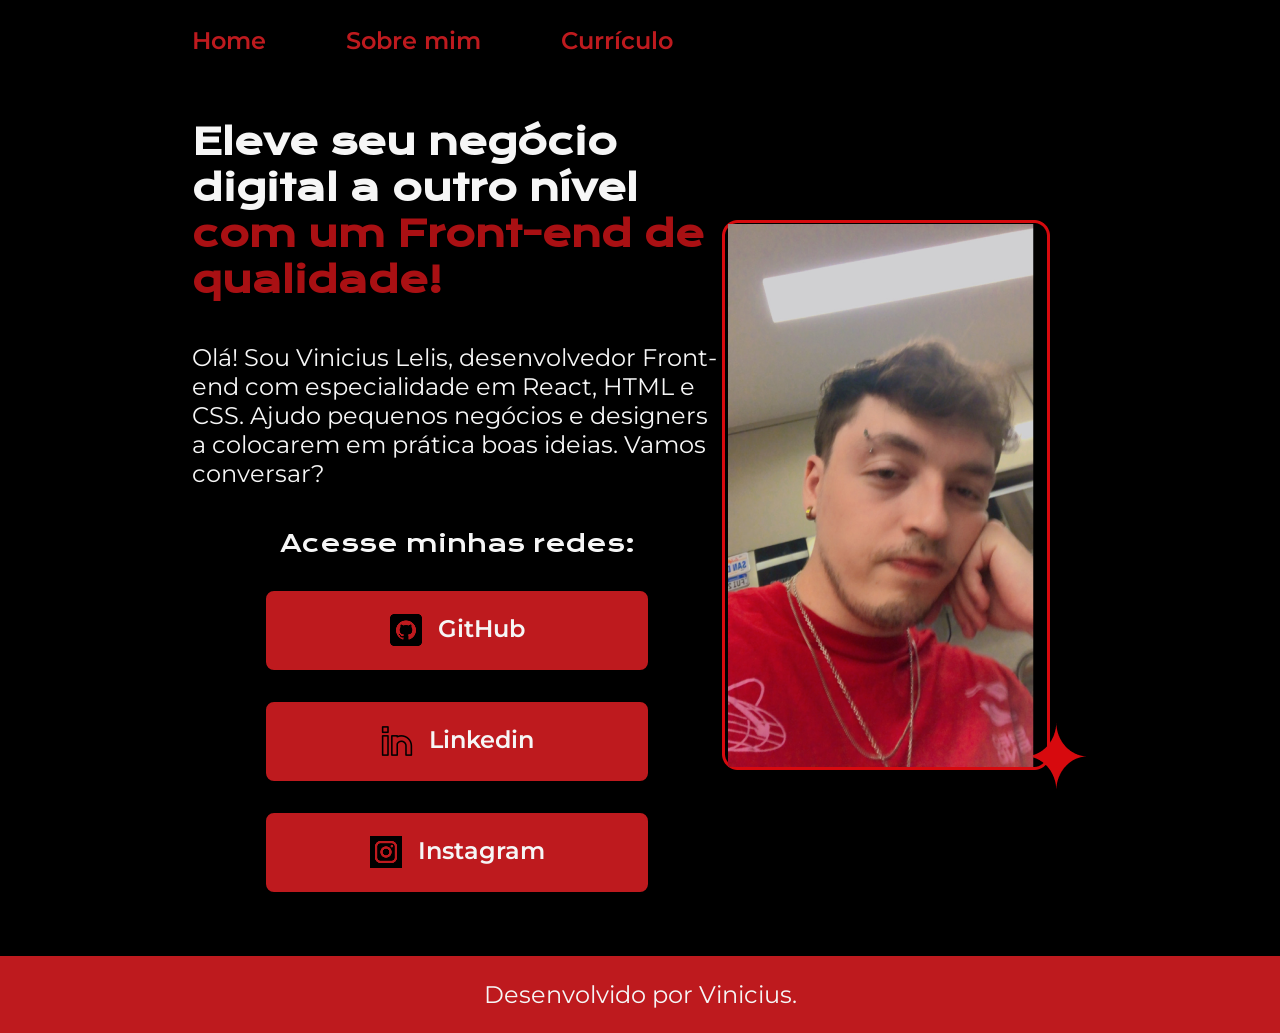
<file: portfolio/index.html>
<!DOCTYPE html>
<html lang="pt">
<head>
    <meta charset="UTF-8">
    <meta name="viewport" content="width=device-width, initial-scale=1.0">
    <title>Portfolio</title>
    <link rel="stylesheet" href="./styles/portfolio.css">
</head>

<body>
    <header class="cabecalho">
        <nav class="cabecalho__menu">

                <a class="cabecalho__menu__link" href="index.html">Home</a>
                <a class="cabecalho__menu__link" href="about.html">Sobre mim</a>
                <a class="cabecalho__menu__link" href="index2.html">Currículo</a>
        </nav>
    </header>

    <main class="apresentacao">
        <section class="apresentacao__conteudo">

                <h1 class="apresentacao__conteudo__titulo">Eleve seu negócio digital a outro nível <strong class="titulo__destaque">com um Front-end de qualidade!</strong></h1>
                <p class="apresentacao__conteudo__texto">Olá! Sou Vinicius Lelis, desenvolvedor Front-end com especialidade em React, HTML e CSS. Ajudo pequenos negócios e designers a colocarem em prática boas ideias. Vamos conversar?</p>

                <div class="apresentacao__links">

                    <h2 class="apresentacao__links__subtitulo">Acesse minhas redes:</h2>
                    
                    <a class="apresentacao__links__link" href="https://github.com/vinilelis/">
                        <img src="./assents/github1.png" alt="logo github">
                        GitHub
                    </a>

                    <a class="apresentacao__links__link" href="https://linkedin.com/in/vinicius-lelis-florencio/">
                        <img src="./assents/linkedin1.png" alt="logo linkedin">
                        Linkedin
                    </a>

                    <a class="apresentacao__links__link" href="https://instagram.com/vinilelis/">
                        <img src="./assents/instagram1.png" alt="logo">
                        Instagram
                    </a>

                </div>
        </section>

        <img src="./assents/Imagemvini.png" alt="foto vini">

    </main>

    <footer class="rodape">
        <a>Desenvolvido por Vinicius.</a>
    </footer>
</body>
</html>
</file>
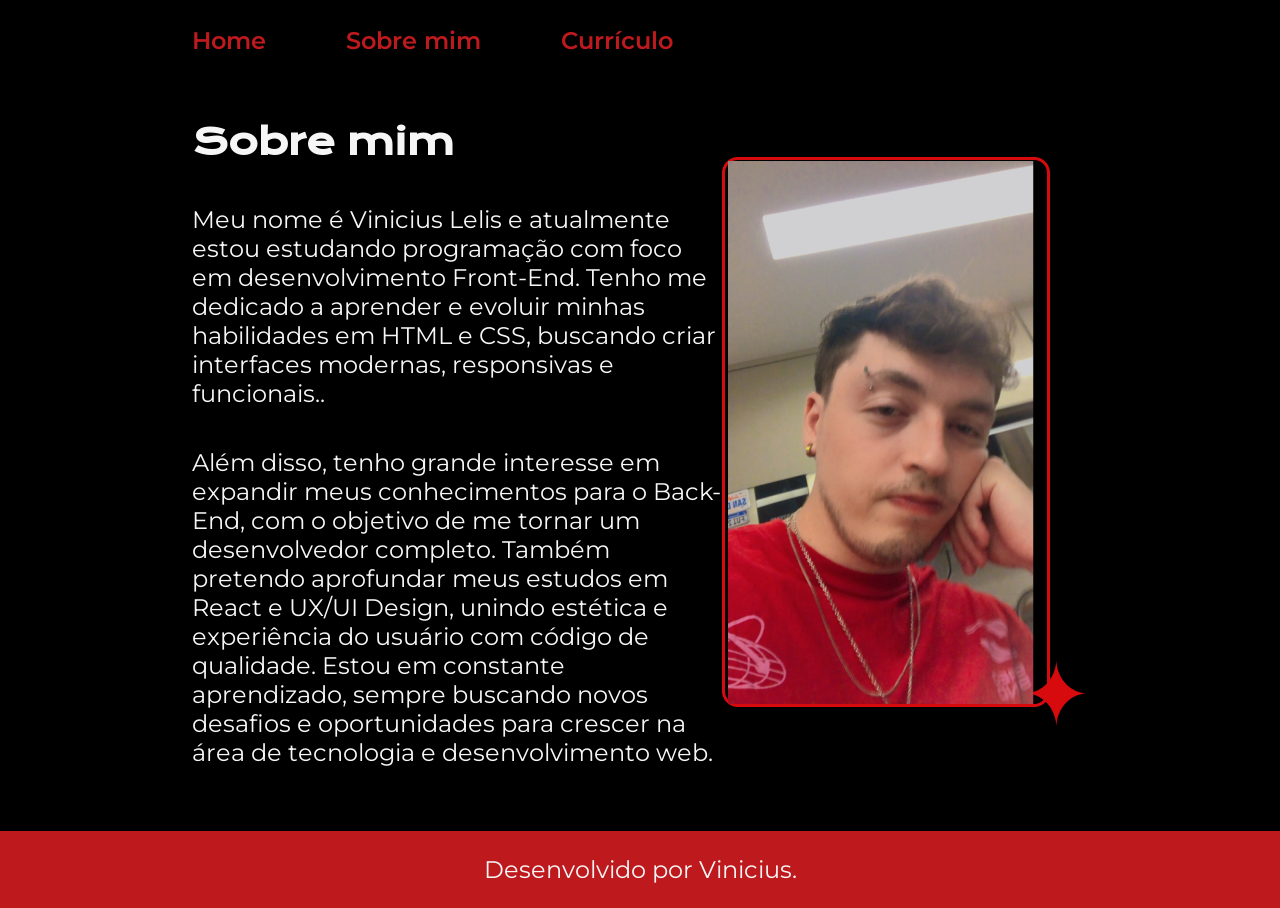
<file: 1º Projeto/about.html>
<!DOCTYPE html>
<html lang="pt-br">
<head>
    <meta charset="UTF-8">
    <meta name="viewport" content="width=device-width, initial-scale=1.0">
    <link rel="stylesheet" href="./styles/portfolio.css">
    <title>Sobre mim</title>
</head>
<body>
    <header class="cabecalho">
        <nav class="cabecalho__menu">

                <a class="cabecalho__menu__link" href="portfolio.html">Home</a>
                <a class="cabecalho__menu__link" href="about.html">Sobre mim</a>
                <a class="cabecalho__menu__link" href="curriculo.html">Currículo</a>

        </nav>
    </header>
    
    <main class="apresentacao">

        <section class="apresentacao__conteudo">
            <h1 class="apresentacao__conteudo__titulo">Sobre mim</h1>
            <p class="apresentacao__conteudo__texto">Meu nome é Vinicius Lelis e atualmente estou estudando programação com foco em desenvolvimento Front-End. Tenho me dedicado a aprender e evoluir minhas habilidades em HTML e CSS, buscando criar interfaces modernas, responsivas e funcionais..</p>
            <p class="apresentacao__conteudo__texto">Além disso, tenho grande interesse em expandir meus conhecimentos para o Back-End, com o objetivo de me tornar um desenvolvedor completo. Também pretendo aprofundar meus estudos em React e UX/UI Design, unindo estética e experiência do usuário com código de qualidade. Estou em constante aprendizado, sempre buscando novos desafios e oportunidades para crescer na área de tecnologia e desenvolvimento web.</p>
        </section>

        <img src="./assents/Imagemvini.png" alt="foto vini">

    </main>

    <footer class="rodape">

        <a>Desenvolvido por Vinicius.</a>

    </footer>

</body>
</html>
</file>
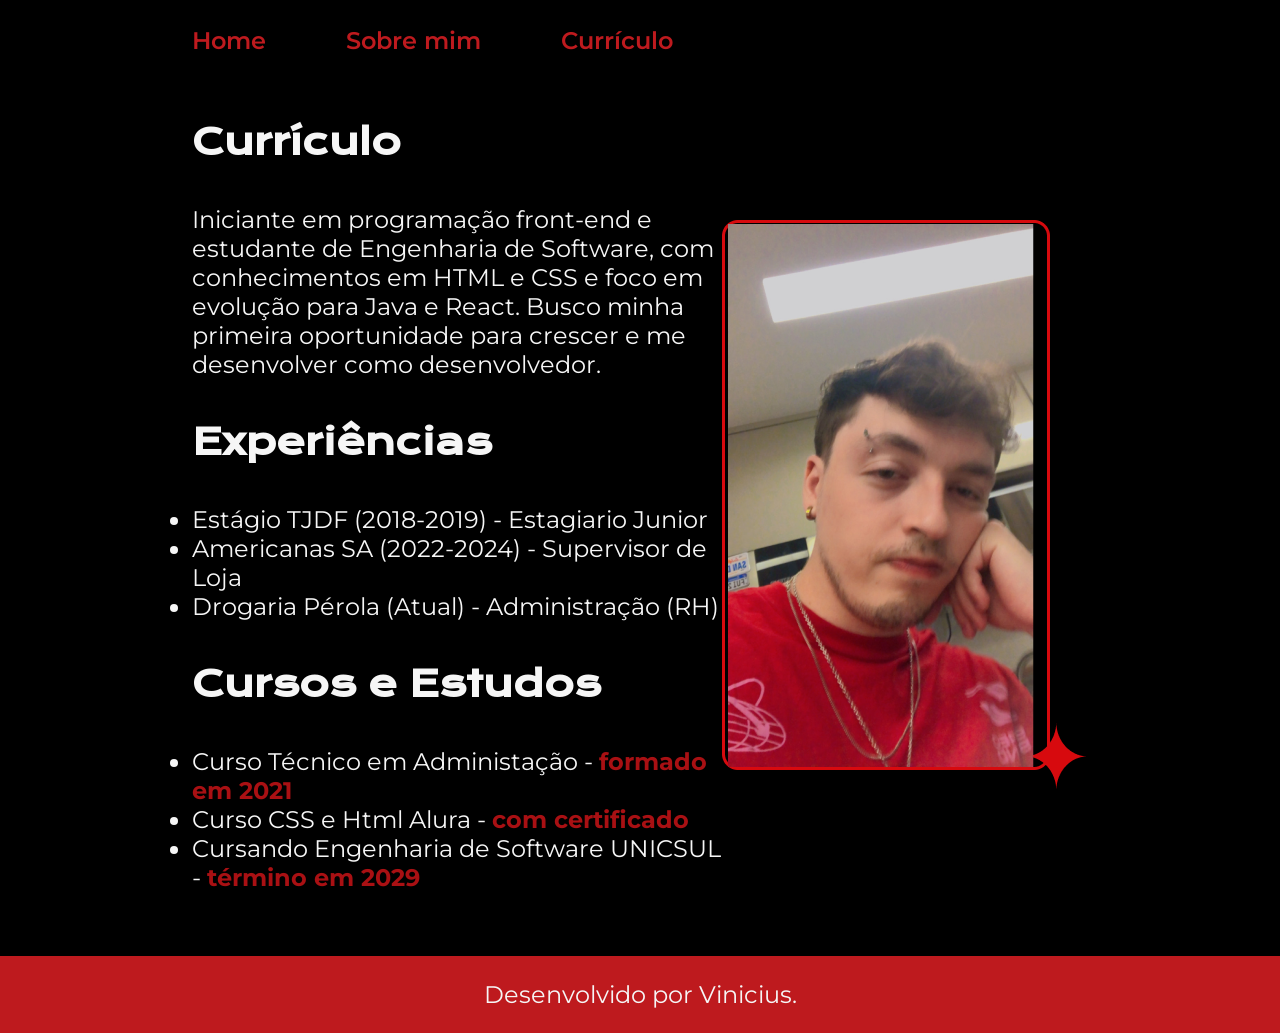
<file: 1º Projeto/curriculo.html>
<!DOCTYPE html>
<html lang="pt-br">
<head>
    <meta charset="UTF-8">
    <meta name="viewport" content="width=device-width, initial-scale=1.0">
    <title>Currículo</title>
    <link rel="stylesheet" href="./styles/portfolio.css">
</head>
<body>

    <header class="cabecalho">
        <nav class="cabecalho__menu">

                <a class="cabecalho__menu__link" href="portfolio.html">Home</a>
                <a class="cabecalho__menu__link" href="about.html">Sobre mim</a>
                <a class="cabecalho__menu__link" href="curriculo.html">Currículo</a>

        </nav>
    </header>
    
    <main class="apresentacao">

        <section class="apresentacao__conteudo">

            <h1 class="apresentacao__conteudo__titulo">Currículo</h1>
            <p class="apresentacao__conteudo__texto">Iniciante em programação front-end e estudante de Engenharia de Software, com conhecimentos em HTML e CSS e foco em evolução para Java e React. Busco minha primeira oportunidade para crescer e me desenvolver como desenvolvedor.</p>
            
            <h2 class="apresentacao__conteudo__titulo">Experiências</h2>
            <ul class="apresentacao__conteudo__texto">

                <li>Estágio TJDF (2018-2019) - Estagiario Junior</li>
                <li>Americanas SA (2022-2024) - Supervisor de Loja</li>
                <li>Drogaria Pérola (Atual) - Administração (RH)</li>

            </ul>

            <h3 class="apresentacao__conteudo__titulo">Cursos e Estudos</h3>
            <div class="apresentacao__conteudo__texto">
                <ul>
                    <li>Curso Técnico em Administação - <strong class="titulo__destaque">formado em 2021</strong></li>
                    <li>Curso CSS e Html Alura - <strong class="titulo__destaque">com certificado</strong></li>
                    <li>Cursando Engenharia de Software UNICSUL - <strong class="titulo__destaque">término em 2029</strong></li>
                </ul>

            </div>

        </section>

        <img src="./assents/Imagemvini.png" alt="foto vini">

    </main>

    <footer class="rodape">
        <a>Desenvolvido por Vinicius.</a>
    </footer>
    
</body>
</html>
</file>
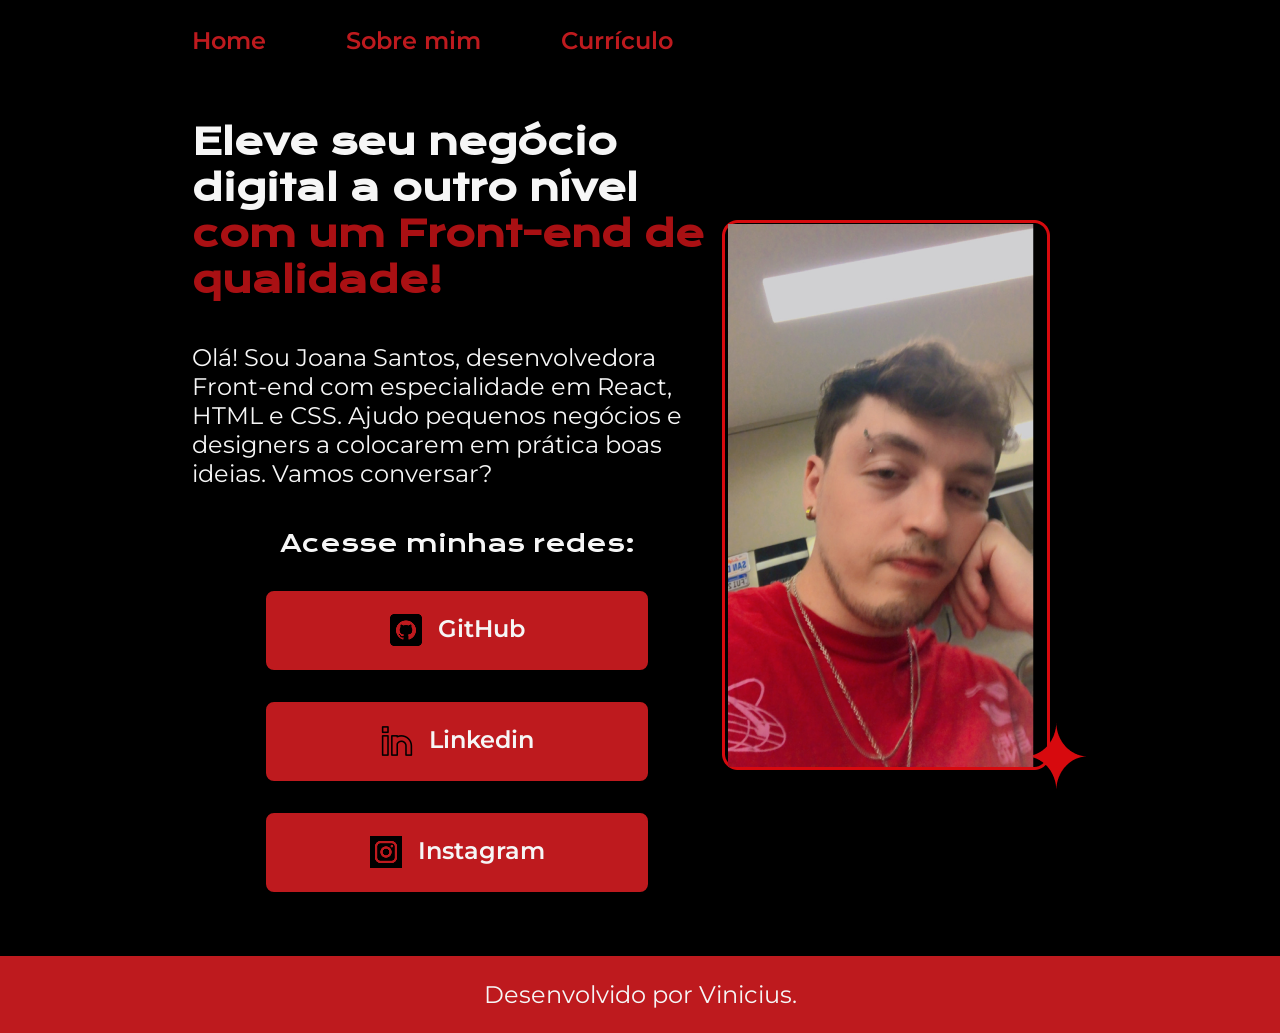
<file: 1º Projeto/portfolio.html>
<!DOCTYPE html>
<html lang="pt">
<head>
    <meta charset="UTF-8">
    <meta name="viewport" content="width=device-width, initial-scale=1.0">
    <title>Portfolio</title>
    <link rel="stylesheet" href="./styles/portfolio.css">
</head>

<body>
    <header class="cabecalho">
        <nav class="cabecalho__menu">

                <a class="cabecalho__menu__link" href="portfolio.html">Home</a>
                <a class="cabecalho__menu__link" href="about.html">Sobre mim</a>
                <a class="cabecalho__menu__link" href="curriculo.html">Currículo</a>
        </nav>
    </header>

    <main class="apresentacao">
        <section class="apresentacao__conteudo">

                <h1 class="apresentacao__conteudo__titulo">Eleve seu negócio digital a outro nível <strong class="titulo__destaque">com um Front-end de qualidade!</strong></h1>
                <p class="apresentacao__conteudo__texto">Olá! Sou Joana Santos, desenvolvedora Front-end com especialidade em React, HTML e CSS. Ajudo pequenos negócios e designers a colocarem em prática boas ideias. Vamos conversar?</p>

                <div class="apresentacao__links">

                    <h2 class="apresentacao__links__subtitulo">Acesse minhas redes:</h2>
                    
                    <a class="apresentacao__links__link" href="https://github.com/vinilelis/">
                        <img src="./assents/github1.png" alt="logo github">
                        GitHub
                    </a>

                    <a class="apresentacao__links__link" href="https://linkedin.com/in/vinicius-lelis-florencio/">
                        <img src="./assents/linkedin1.png" alt="logo linkedin">
                        Linkedin
                    </a>

                    <a class="apresentacao__links__link" href="https://instagram.com/vinilelis/">
                        <img src="./assents/instagram1.png" alt="logo">
                        Instagram
                    </a>

                </div>
        </section>

        <img src="./assents/Imagemvini.png" alt="foto vini">

    </main>

    <footer class="rodape">
        <a>Desenvolvido por Vinicius.</a>
    </footer>
</body>
</html>
</file>
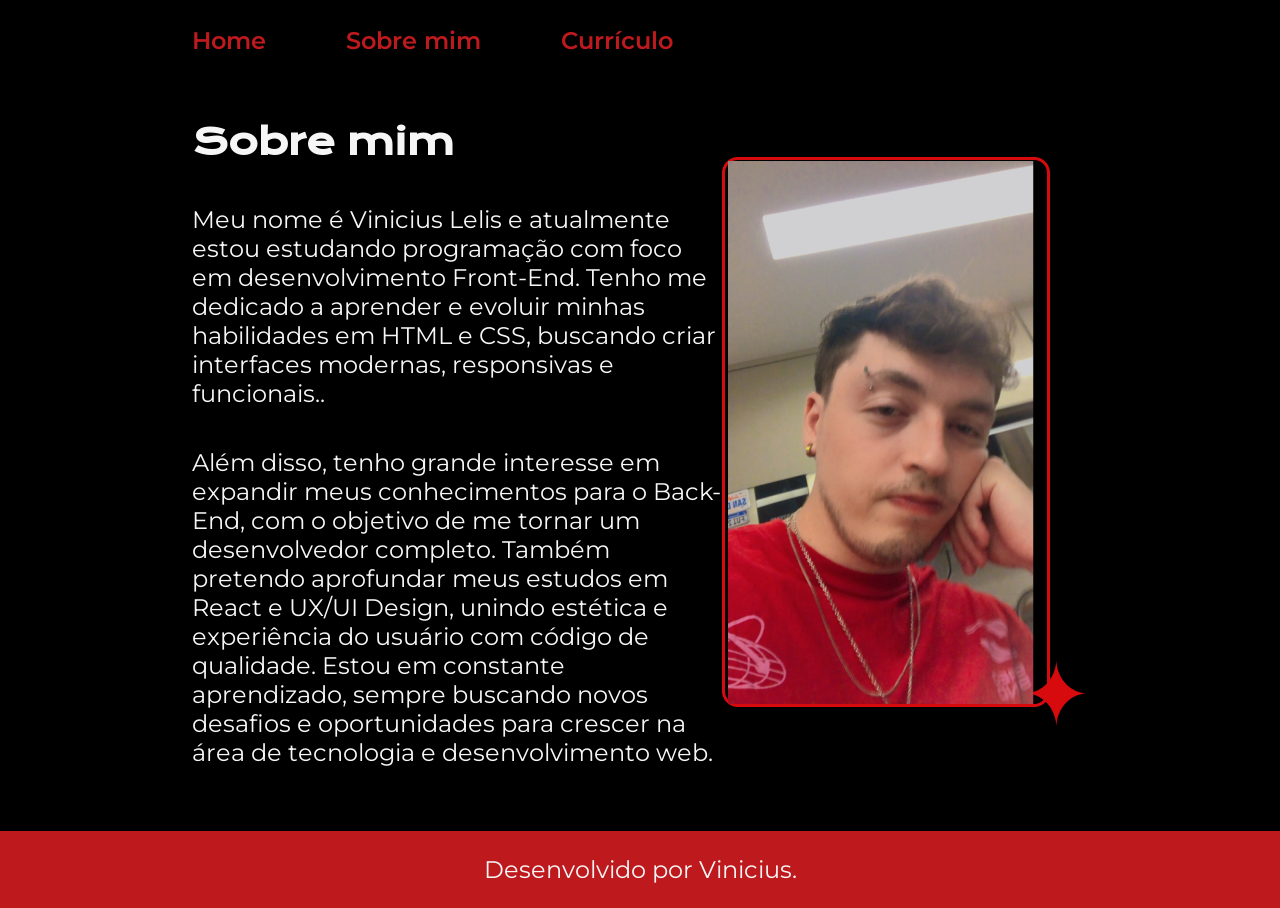
<file: portfolio/about.html>
<!DOCTYPE html>
<html lang="pt-br">
<head>
    <meta charset="UTF-8">
    <meta name="viewport" content="width=device-width, initial-scale=1.0">
    <link rel="stylesheet" href="./styles/portfolio.css">
    <title>Sobre mim</title>
</head>
<body>
    <header class="cabecalho">
        <nav class="cabecalho__menu">

                <a class="cabecalho__menu__link" href="index.html">Home</a>
                <a class="cabecalho__menu__link" href="about.html">Sobre mim</a>
                <a class="cabecalho__menu__link" href="index2.html">Currículo</a>

        </nav>
    </header>
    
    <main class="apresentacao">

        <section class="apresentacao__conteudo">
            <h1 class="apresentacao__conteudo__titulo">Sobre mim</h1>
            <p class="apresentacao__conteudo__texto">Meu nome é Vinicius Lelis e atualmente estou estudando programação com foco em desenvolvimento Front-End. Tenho me dedicado a aprender e evoluir minhas habilidades em HTML e CSS, buscando criar interfaces modernas, responsivas e funcionais..</p>
            <p class="apresentacao__conteudo__texto">Além disso, tenho grande interesse em expandir meus conhecimentos para o Back-End, com o objetivo de me tornar um desenvolvedor completo. Também pretendo aprofundar meus estudos em React e UX/UI Design, unindo estética e experiência do usuário com código de qualidade. Estou em constante aprendizado, sempre buscando novos desafios e oportunidades para crescer na área de tecnologia e desenvolvimento web.</p>
        </section>

        <img src="./assents/Imagemvini.png" alt="foto vini">

    </main>

    <footer class="rodape">

        <a>Desenvolvido por Vinicius.</a>

    </footer>

</body>
</html>
</file>
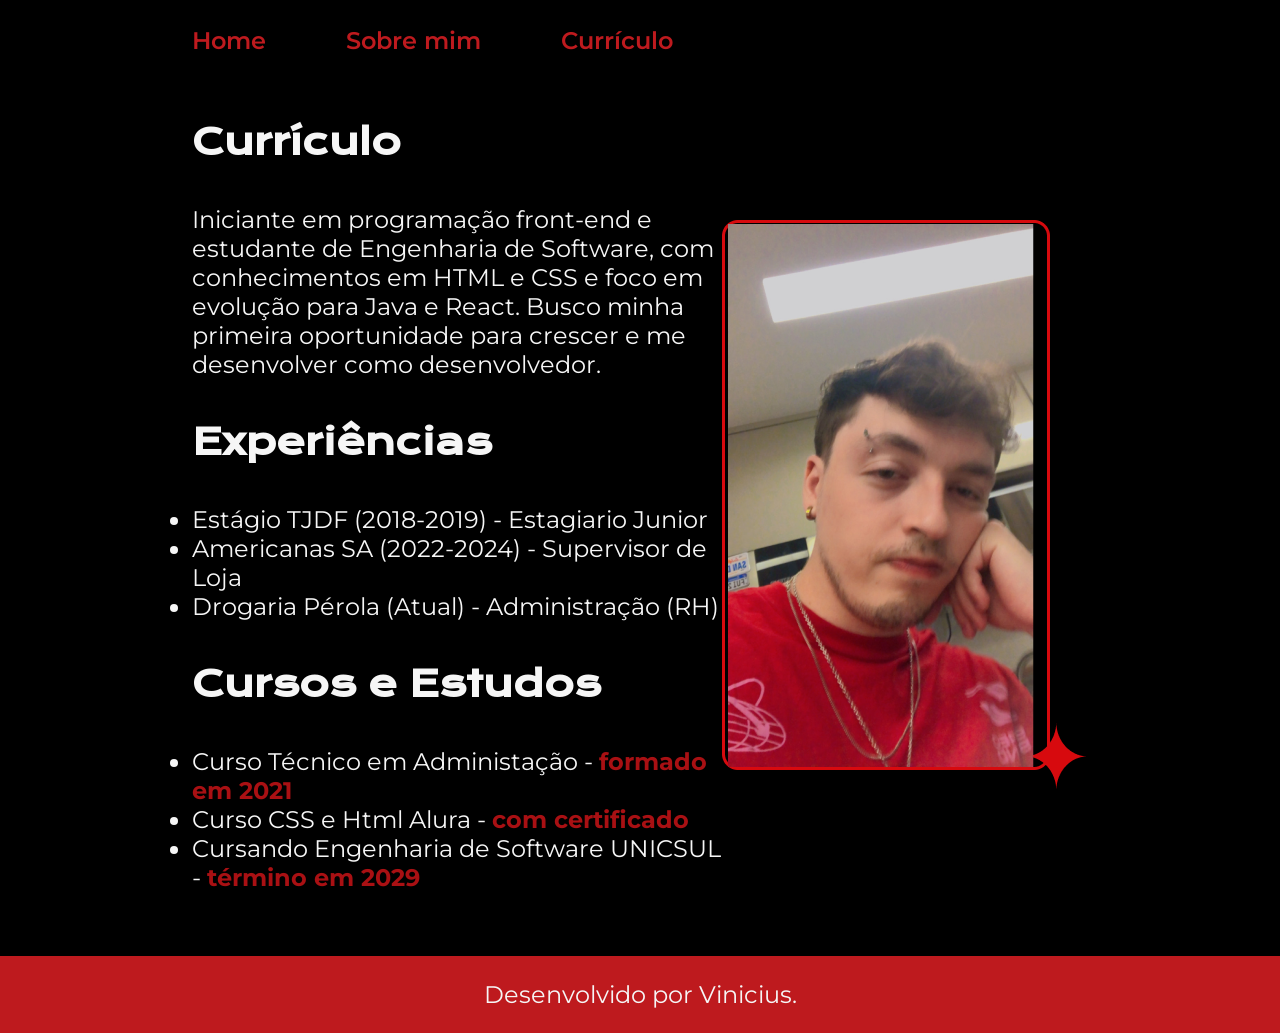
<file: portfolio/index2.html>
<!DOCTYPE html>
<html lang="pt-br">
<head>
    <meta charset="UTF-8">
    <meta name="viewport" content="width=device-width, initial-scale=1.0">
    <title>Currículo</title>
    <link rel="stylesheet" href="./styles/portfolio.css">
</head>
<body>

    <header class="cabecalho">
        <nav class="cabecalho__menu">

                <a class="cabecalho__menu__link" href="index.html">Home</a>
                <a class="cabecalho__menu__link" href="about.html">Sobre mim</a>
                <a class="cabecalho__menu__link" href="index2.html">Currículo</a>

        </nav>
    </header>
    
    <main class="apresentacao">

        <section class="apresentacao__conteudo">

            <h1 class="apresentacao__conteudo__titulo">Currículo</h1>
            <p class="apresentacao__conteudo__texto">Iniciante em programação front-end e estudante de Engenharia de Software, com conhecimentos em HTML e CSS e foco em evolução para Java e React. Busco minha primeira oportunidade para crescer e me desenvolver como desenvolvedor.</p>
            
            <h2 class="apresentacao__conteudo__titulo">Experiências</h2>
            <ul class="apresentacao__conteudo__texto">

                <li>Estágio TJDF (2018-2019) - Estagiario Junior</li>
                <li>Americanas SA (2022-2024) - Supervisor de Loja</li>
                <li>Drogaria Pérola (Atual) - Administração (RH)</li>

            </ul>

            <h3 class="apresentacao__conteudo__titulo">Cursos e Estudos</h3>
            <div class="apresentacao__conteudo__texto">
                <ul>
                    <li>Curso Técnico em Administação - <strong class="titulo__destaque">formado em 2021</strong></li>
                    <li>Curso CSS e Html Alura - <strong class="titulo__destaque">com certificado</strong></li>
                    <li>Cursando Engenharia de Software UNICSUL - <strong class="titulo__destaque">término em 2029</strong></li>
                </ul>

            </div>

        </section>

        <img src="./assents/Imagemvini.png" alt="foto vini">

    </main>

    <footer class="rodape">
        <a>Desenvolvido por Vinicius.</a>
    </footer>
    
</body>
</html>
</file>
<file: portfolio/styles/portfolio.css>
@import url('https://fonts.googleapis.com/css2?family=Krona+One&family=Montserrat:ital,wght@0,100..900;1,100..900&display=swap');

* {
    margin: 0;
    padding: 0;
}

:root {
    --cor-primaria: #000000;
    --cor-secundaria: #F6F6F6;
    --cor-terciaria: #BE1A1E;
    --cor-destaque: #A91013;
    --cor-hover: #920003;

    --font-primaria: "Krona One", sans-serif;
    --font-secundaria: "Montserrat", sans-serif;
}

body {
    
    box-sizing: border-box;
    background-color: var(--cor-primaria);
    color: var(--cor-secundaria);
}

.cabecalho {
    padding: 2% 0% 0% 15%;
}

.cabecalho__menu {
    display: flex;
    gap: 80px
}

.cabecalho__menu__link {
    font-family: var(--font-secundaria);
    font-weight: 600;
    font-size: 1.5rem;
    color: var(--cor-terciaria);
    text-decoration: none;
}

.apresentacao {
    padding: 5% 15%;
    display: flex;
    align-items: center;
    justify-content: space-between;

}

.apresentacao__conteudo {
    width: 628px;
    display: flex;
    flex-direction: column;
    gap: 40px ;
}

.titulo__destaque {
    color: var(--cor-destaque);
}

.apresentacao__conteudo__titulo {
    font-size: 2.25rem;
    font-family: var(--font-primaria);
}

.apresentacao__conteudo__texto {
    font-size: 1.5rem;
    font-family: var(--font-secundaria);
}



.apresentacao__links {
    display: flex;
    flex-direction: column;
    justify-content: space-between;
    align-items: center;
    gap: 32px;
}

.apresentacao__links__subtitulo {
     font-family: var(--font-primaria);
     font-weight: 400;
     font-size: 1.5rem;
}

.apresentacao__links__link {
    display: flex;
    justify-content: center;
    gap: 16px;
    padding: 21.5px 0px;
    border: 2px solid var(--cor-terciaria);                         /* background-color: #BE1A1E; */
    color: var(--cor-secundaria);
    background-color: var(--cor-terciaria);
    border-radius: 8px;
    width: 378px;
    text-align: center;
    text-decoration: none;
    transition: 0.3s;
    font-size: 1.5rem;
    font-family: var(--font-secundaria);
    font-weight: 600;

}

.apresentacao__links__link:hover {
    background-color: var(--cor-hover);
    color: var(--cor-secundaria);
}


.rodape {
    padding: 24px;
    background-color: var(--cor-terciaria);
    color: var(--cor-secundaria);
    text-align: center;
    font-family: var(--font-secundaria);
    font-size: 1.5rem;
    font-weight: 400;
}
</file>
<file: 1º Projeto/styles/portfolio.css>
@import url('https://fonts.googleapis.com/css2?family=Krona+One&family=Montserrat:ital,wght@0,100..900;1,100..900&display=swap');

* {
    margin: 0;
    padding: 0;
}

:root {
    --cor-primaria: #000000;
    --cor-secundaria: #F6F6F6;
    --cor-terciaria: #BE1A1E;
    --cor-destaque: #A91013;
    --cor-hover: #920003;

    --font-primaria: "Krona One", sans-serif;
    --font-secundaria: "Montserrat", sans-serif;
}

body {
    
    box-sizing: border-box;
    background-color: var(--cor-primaria);
    color: var(--cor-secundaria);
}

.cabecalho {
    padding: 2% 0% 0% 15%;
}

.cabecalho__menu {
    display: flex;
    gap: 80px
}

.cabecalho__menu__link {
    font-family: var(--font-secundaria);
    font-weight: 600;
    font-size: 24px;
    color: var(--cor-terciaria);
    text-decoration: none;
}

.apresentacao {
    padding: 5% 15%;
    display: flex;
    align-items: center;
    justify-content: space-between;

}

.apresentacao__conteudo {
    width: 628px;
    display: flex;
    flex-direction: column;
    gap: 40px ;
}

.titulo__destaque {
    color: var(--cor-destaque);
}

.apresentacao__conteudo__titulo {
    font-size: 36px;
    font-family: var(--font-primaria);
}

.apresentacao__conteudo__texto {
    font-size: 24px;
    font-family: var(--font-secundaria);
}



.apresentacao__links {
    display: flex;
    flex-direction: column;
    justify-content: space-between;
    align-items: center;
    gap: 32px;
}

.apresentacao__links__subtitulo {
     font-family: var(--font-primaria);
     font-weight: 400;
     font-size: 24px;
}

.apresentacao__links__link {
    display: flex;
    justify-content: center;
    gap: 16px;
    padding: 21.5px 0px;
    border: 2px solid var(--cor-terciaria);                         /* background-color: #BE1A1E; */
    color: var(--cor-secundaria);
    background-color: var(--cor-terciaria);
    border-radius: 8px;
    width: 378px;
    text-align: center;
    text-decoration: none;
    transition: 0.3s;
    font-size: 24px;
    font-family: var(--font-secundaria);
    font-weight: 600;

}

.apresentacao__links__link:hover {
    background-color: var(--cor-hover);
    color: var(--cor-secundaria);
}


.rodape {
    padding: 24px;
    background-color: var(--cor-terciaria);
    color: var(--cor-secundaria);
    text-align: center;
    font-family: var(--font-secundaria);
    font-size: 24px;
    font-weight: 400;
}
</file>
